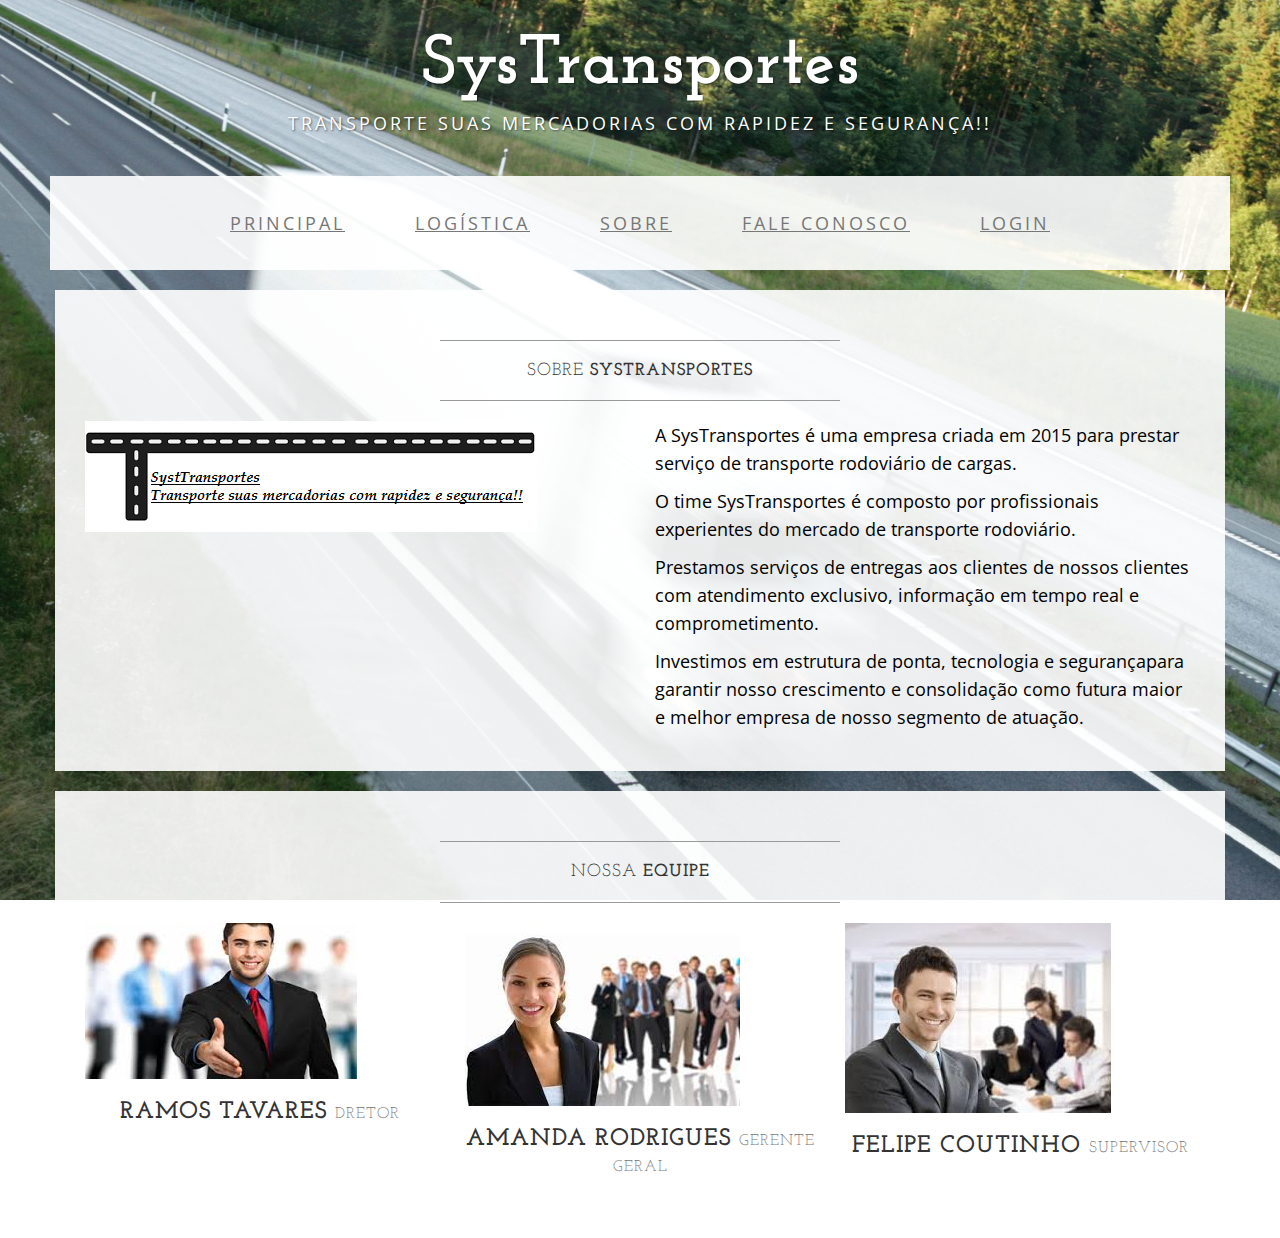
<file: about.html>
<!DOCTYPE html>
<html lang="en">

<head>

    <meta charset="utf-8">
    <meta http-equiv="X-UA-Compatible" content="IE=edge">
    <meta name="viewport" content="width=device-width, initial-scale=1">
    <meta name="description" content="">
    <meta name="author" content="">

    <title>SysTransportes</title>

    <!-- Bootstrap Core CSS -->
    <link href="css/bootstrap.min.css" rel="stylesheet">

    <!-- Custom CSS -->
    <link href="css/business-casual.css" rel="stylesheet">

    <!-- Fonts -->
    <link href="http://fonts.googleapis.com/css?family=Open+Sans:300italic,400italic,600italic,700italic,800italic,400,300,600,700,800" rel="stylesheet" type="text/css">
    <link href="http://fonts.googleapis.com/css?family=Josefin+Slab:100,300,400,600,700,100italic,300italic,400italic,600italic,700italic" rel="stylesheet" type="text/css">

    <!-- HTML5 Shim and Respond.js IE8 support of HTML5 elements and media queries -->
    <!-- WARNING: Respond.js doesn't work if you view the page via file:// -->
    <!--[if lt IE 9]>
        <script src="https://oss.maxcdn.com/libs/html5shiv/3.7.0/html5shiv.js"></script>
        <script src="https://oss.maxcdn.com/libs/respond.js/1.4.2/respond.min.js"></script>
    <![endif]-->

</head>

<body>

    <div class="brand">SysTransportes</div>
    <div class="address-bar">Transporte suas mercadorias com rapidez e segurança!!</div>

    <!-- Navigation -->
    <nav class="navbar navbar-default" role="navigation">
        <div class="container">
            <!-- Brand and toggle get grouped for better mobile display -->
            <div class="navbar-header">
                <button type="button" class="navbar-toggle" data-toggle="collapse" data-target="#bs-example-navbar-collapse-1">
                    <span class="sr-only">Toggle navigation</span>
                    <span class="icon-bar"></span>
                    <span class="icon-bar"></span>
                    <span class="icon-bar"></span>
                </button>
                <!-- navbar-brand is hidden on larger screens, but visible when the menu is collapsed -->
                <a class="navbar-brand" href="index.html">SysTransportes</a>
            </div>
            <!-- Collect the nav links, forms, and other content for toggling -->
            <div class="collapse navbar-collapse" id="bs-example-navbar-collapse-1">
                <ul class="nav navbar-nav">
                    <li>
                        <a href="index.html">Principal</a>
                    </li>
					<li>
                        <a href="frota.html">LOGÍSTICA</a>
                    </li>   
                    <li>
                        <a href="about.html">Sobre</a>
                    </li>               
                    <li>
                        <a href="contact.html">Fale Conosco</a>
                    </li>
					 <li>
                        <a href="login.html">Login</a><!--Ajeitar-->
                    </li>		
                </ul>
            </div>
            <!-- /.navbar-collapse -->
        </div>
        <!-- /.container -->
    </nav>

    <div class="container">

        <div class="row">
            <div class="box">
                <div class="col-lg-12">
                    <hr>
                    <h2 class="intro-text text-center">Sobre<strong> SysTransportes</strong>
                    </h2>
                    <hr>
                </div>
                <div class="col-md-6">
                    <img class="img-responsive img-border-left" src="img/LogoSysTrasnporte.jpg" alt="">
                </div>
                <div class="col-md-6">
                    <p>A SysTransportes é uma empresa criada em 2015 para prestar serviço de transporte rodoviário de cargas.</p>
					<p>O time SysTransportes é composto por profissionais experientes do mercado de transporte rodoviário.</p> 
					<p>Prestamos serviços de entregas aos clientes de nossos clientes com atendimento exclusivo, informação em tempo real e comprometimento.</p>
					<p>Investimos em estrutura de ponta, tecnologia e segurançapara garantir nosso crescimento e consolidação como futura maior e melhor empresa de nosso segmento de atuação.</p>
					
                </div>
                <div class="clearfix"></div>
            </div>
        </div>

        <div class="row">
            <div class="box">
                <div class="col-lg-12">
                    <hr>
                    <h2 class="intro-text text-center">Nossa<strong> Equipe</strong>
                    </h2>
                    <hr>
                </div>
                <div class="col-sm-4 text-center">
                    <img class="img-responsive" src="img/PessoaUm.jpg" alt="">
                    <h3>Ramos Tavares
                        <small>Dretor</small>
                    </h3>
                </div>
                <div class="col-sm-4 text-center">
                    <img class="img-responsive" src="img/PessoaDois.jpg" alt="">
                    <h3>Amanda Rodrigues
                        <small>Gerente Geral</small>
                    </h3>
                </div>
                <div class="col-sm-4 text-center">
                    <img class="img-responsive" src="img/PessoaTres.jpg" alt="">
                    <h3>Felipe Coutinho
                        <small>Supervisor</small>
                    </h3>
                </div>
                <div class="clearfix"></div>
            </div>
        </div>

    </div>
    <!-- /.container 

    <footer>
        <div class="container">
            <div class="row">
                <div class="col-lg-12 text-center">
                    <p>Copyright &copy; Your Website 2014</p>
                </div>
            </div>
        </div>
    </footer>
	-->
    <!-- jQuery -->
    <script src="js/jquery.js"></script>

    <!-- Bootstrap Core JavaScript -->
    <script src="js/bootstrap.min.js"></script>

</body>

</html>
</file>
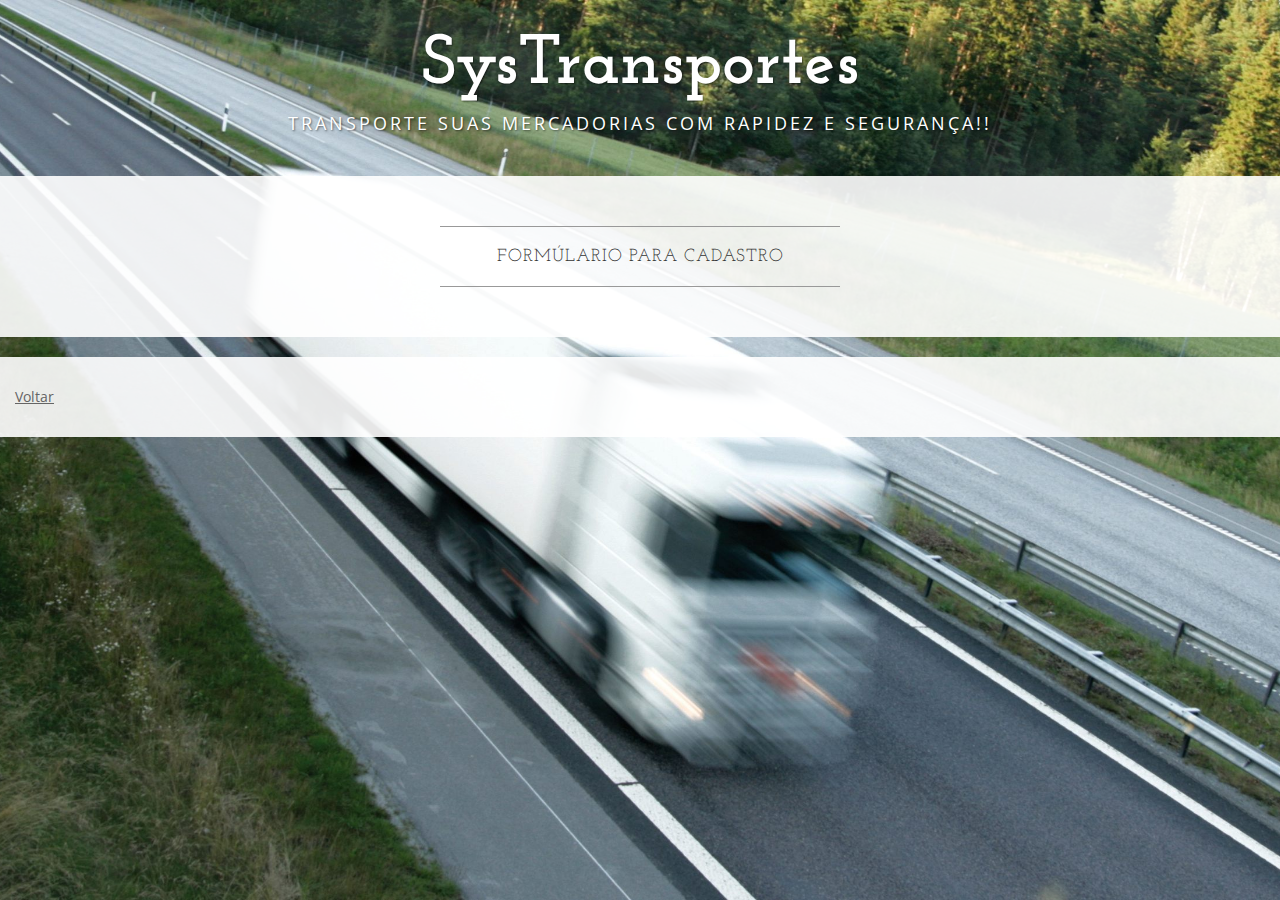
<file: cadastro.html>
<!DOCTYPE html>
<html lang="en">

<head>

  <meta charset="utf-8">
    <meta http-equiv="X-UA-Compatible" content="IE=edge">
    <meta name="viewport" content="width=device-width, initial-scale=1">
    <meta name="description" content="">
    <meta name="author" content="">

    <title>SysTransporte</title>

    <!-- Bootstrap Core CSS -->
    <link href="css/bootstrap.min.css" rel="stylesheet">

    <!-- Custom CSS -->
    <link href="css/business-casual.css" rel="stylesheet">

    <!-- Fonts -->
    <link href="http://fonts.googleapis.com/css?family=Open+Sans:300italic,400italic,600italic,700italic,800italic,400,300,600,700,800" rel="stylesheet" type="text/css">
    <link href="http://fonts.googleapis.com/css?family=Josefin+Slab:100,300,400,600,700,100italic,300italic,400italic,600italic,700italic" rel="stylesheet" type="text/css">

</head>

<body>

    <div class="brand">SysTransportes</div>
    <div class="address-bar">Transporte suas mercadorias com rapidez e segurança!!</div>
    
    <div class="box">
        <div class="col-lg-12">
            <hr>
                <h2 class="intro-text text-center">Formúlario para Cadastro</h2>
            <hr>
        </div>  
    </div>
    
    <div class="box">
        <a href="login.html">Voltar</a>
    </div>
    
    
    
    
</body>

</html>
</file>
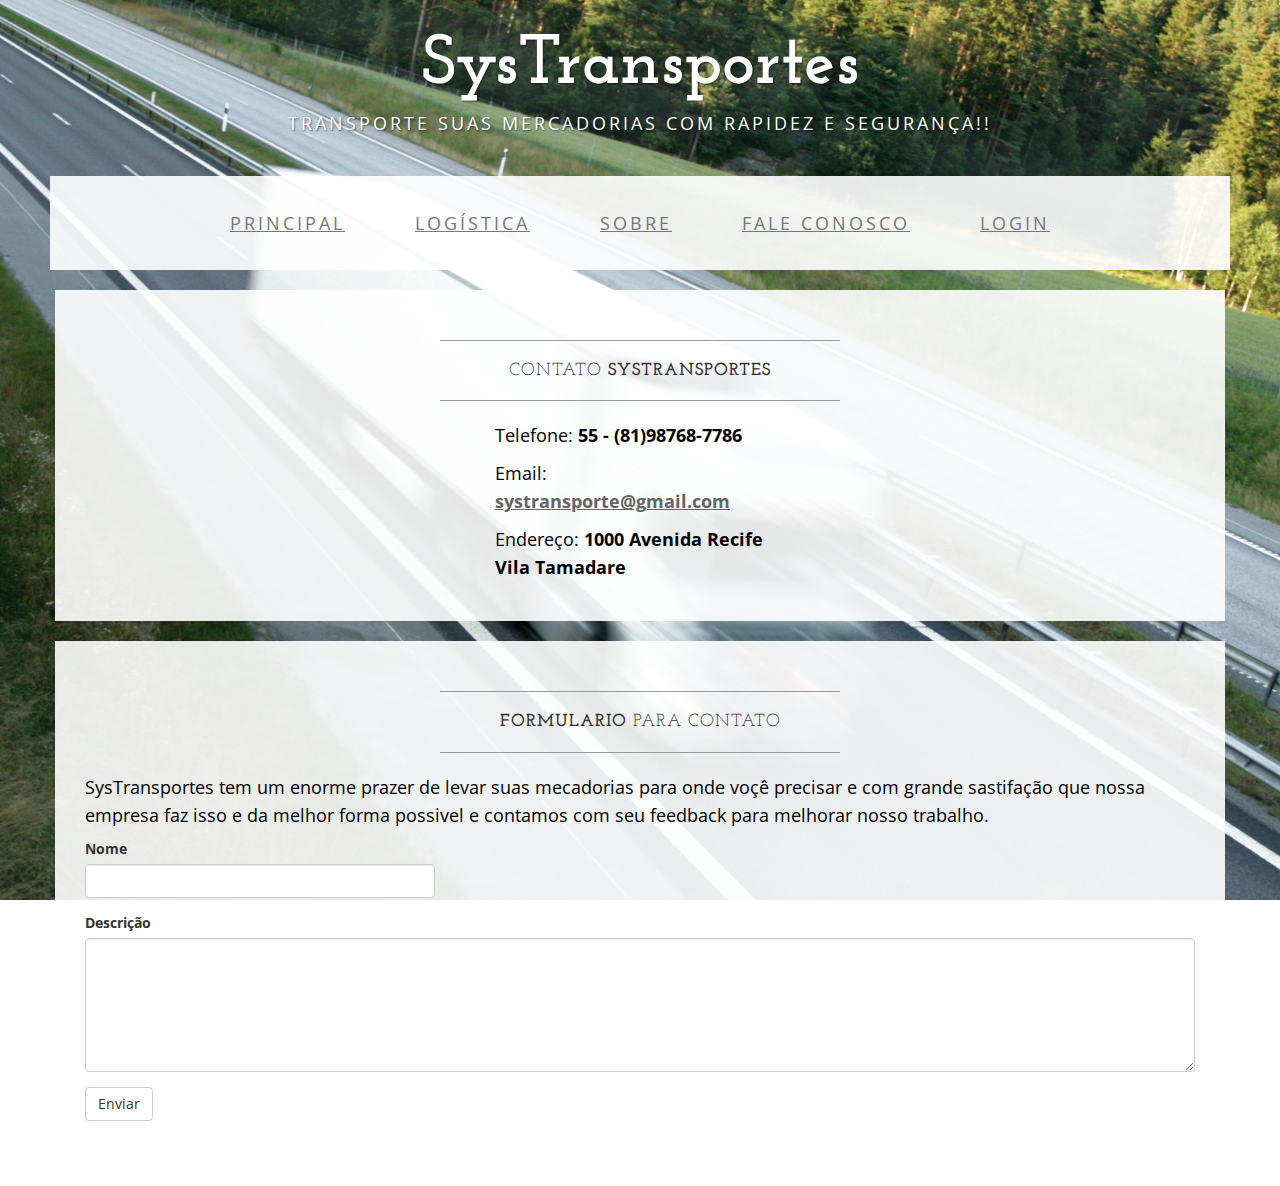
<file: contact.html>
<!DOCTYPE html>
<html lang="en">

<head>

    <meta charset="utf-8">
    <meta http-equiv="X-UA-Compatible" content="IE=edge">
    <meta name="viewport" content="width=device-width, initial-scale=1">
    <meta name="description" content="">
    <meta name="author" content="">

    <title>SysTransporte</title>

    <!-- Bootstrap Core CSS -->
    <link href="css/bootstrap.min.css" rel="stylesheet">

    <!-- Custom CSS -->
    <link href="css/business-casual.css" rel="stylesheet">

    <!-- Fonts -->
    <link href="http://fonts.googleapis.com/css?family=Open+Sans:300italic,400italic,600italic,700italic,800italic,400,300,600,700,800" rel="stylesheet" type="text/css">
    <link href="http://fonts.googleapis.com/css?family=Josefin+Slab:100,300,400,600,700,100italic,300italic,400italic,600italic,700italic" rel="stylesheet" type="text/css">

    <!-- HTML5 Shim and Respond.js IE8 support of HTML5 elements and media queries -->
    <!-- WARNING: Respond.js doesn't work if you view the page via file:// -->
    <!--[if lt IE 9]>
        <script src="https://oss.maxcdn.com/libs/html5shiv/3.7.0/html5shiv.js"></script>
        <script src="https://oss.maxcdn.com/libs/respond.js/1.4.2/respond.min.js"></script>
    <![endif]-->

</head>

<body>

    <div class="brand">SysTransportes</div>
    <div class="address-bar">Transporte suas mercadorias com rapidez e segurança!!</div>

    <!-- Navigation -->
    <nav class="navbar navbar-default" role="navigation">
        <div class="container">
            <!-- Brand and toggle get grouped for better mobile display -->
            <div class="navbar-header">
                <button type="button" class="navbar-toggle" data-toggle="collapse" data-target="#bs-example-navbar-collapse-1">
                    <span class="sr-only">Toggle navigation</span>
                    <span class="icon-bar"></span>
                    <span class="icon-bar"></span>
                    <span class="icon-bar"></span>
                </button>
                <!-- navbar-brand is hidden on larger screens, but visible when the menu is collapsed -->
                 <a class="navbar-brand" href="index.html">SysTransportes</a>
            </div>
            <!-- Collect the nav links, forms, and other content for toggling -->
            <div class="collapse navbar-collapse" id="bs-example-navbar-collapse-1">
                <ul class="nav navbar-nav">
                  <li>
                        <a href="index.html">Principal</a>
					</li>
				  <li>
                        <a href="frota.html">LOGÍSTICA</a>
                    </li>   
                    <li>
                        <a href="about.html">Sobre</a>
                    </li>               
                    <li>
                        <a href="contact.html">Fale Conosco</a>
                    </li>
					 <li>
                        <a href="login.html">Login</a><!--Ajeitar-->
                    </li>
                </ul>
            </div>
            <!-- /.navbar-collapse -->
        </div>
        <!-- /.container -->
    </nav>

    <div class="container">

        <div class="row">
            <div class="box">
                <div class="col-lg-12">
                    <hr>
                    <h2 class="intro-text text-center">Contato <strong>SysTransportes</strong></h2>
                    <hr>
                </div>
				<!--
                <div class="col-md-8">
                    Embedded Google Map using an iframe - to select your location find it on Google maps and paste the link as the iframe src. If you want to use the Google Maps API instead then have at it!
                    <iframe width="100%" height="400" frameborder="0" scrolling="no" marginheight="0" marginwidth="0" src="http://maps.google.com/maps?hl=en&amp;ie=UTF8&amp;ll=37.0625,-95.677068&amp;spn=56.506174,79.013672&amp;t=m&amp;z=4&amp;output=embed"></iframe>
				</div>
				-->
                <div id="contato_centro" >
                    <p>Telefone: <strong>55 - (81)98768-7786</strong>
                    </p>
                    <p>Email:
                        <strong><a href="mailto:name@example.com">systransporte@gmail.com</a></strong>
                    </p>
                    <p>Endereço: <strong>1000 Avenida Recife <br>Vila Tamadare</strong>
                    </p>
                </div>
                <div class="clearfix"></div>
            </div>
        </div>

        <div class="row">
            <div class="box">
                <div class="col-lg-12">
                    <hr>
                    <h2 class="intro-text text-center"><strong>Formulario</strong> para contato
                    </h2>
                    <hr>
                    <p>SysTransportes tem um enorme prazer de levar suas mecadorias para onde voçê precisar e com grande sastifação que nossa empresa faz isso e da melhor forma possivel e contamos com seu feedback para melhorar nosso trabalho.</p>
                    <form role="form">
                        <div class="row">
                            <div class="form-group col-lg-4">
                                <label>Nome</label>
                                <input type="text" class="form-control">
                            </div>
                            <!--							<div class="form-group col-lg-4">
                                <label>Endereço E-mail</label>
                                <input type="email" class="form-control">
                            </div>
                            <div class="form-group col-lg-4">
                                <label>Numero Telefone</label>
                                <input type="tel" class="form-control">
                            </div>
                            <div class="clearfix"></div>
							-->

                            <div class="form-group col-lg-12">
                                <label>Descrição</label>
                                <textarea class="form-control" rows="6"></textarea>
                            </div>
                            <div class="form-group col-lg-12">
                                <input type="hidden" name="save" value="contact">
                                <button type="submit" class="btn btn-default">Enviar</button>
                            </div>
                        </div>
                    </form>
                </div>
            </div>
        </div>

    </div>
    <!-- /.container 

    <footer>
        <div class="container">
            <div class="row">
                <div class="col-lg-12 text-center">
                    <p>Copyright &copy; Your Website 2014</p>
                </div>
            </div>
        </div>
    </footer>
-->
    <!-- jQuery -->
    <script src="js/jquery.js"></script>

    <!-- Bootstrap Core JavaScript -->
    <script src="js/bootstrap.min.js"></script>

</body>

</html>
</file>
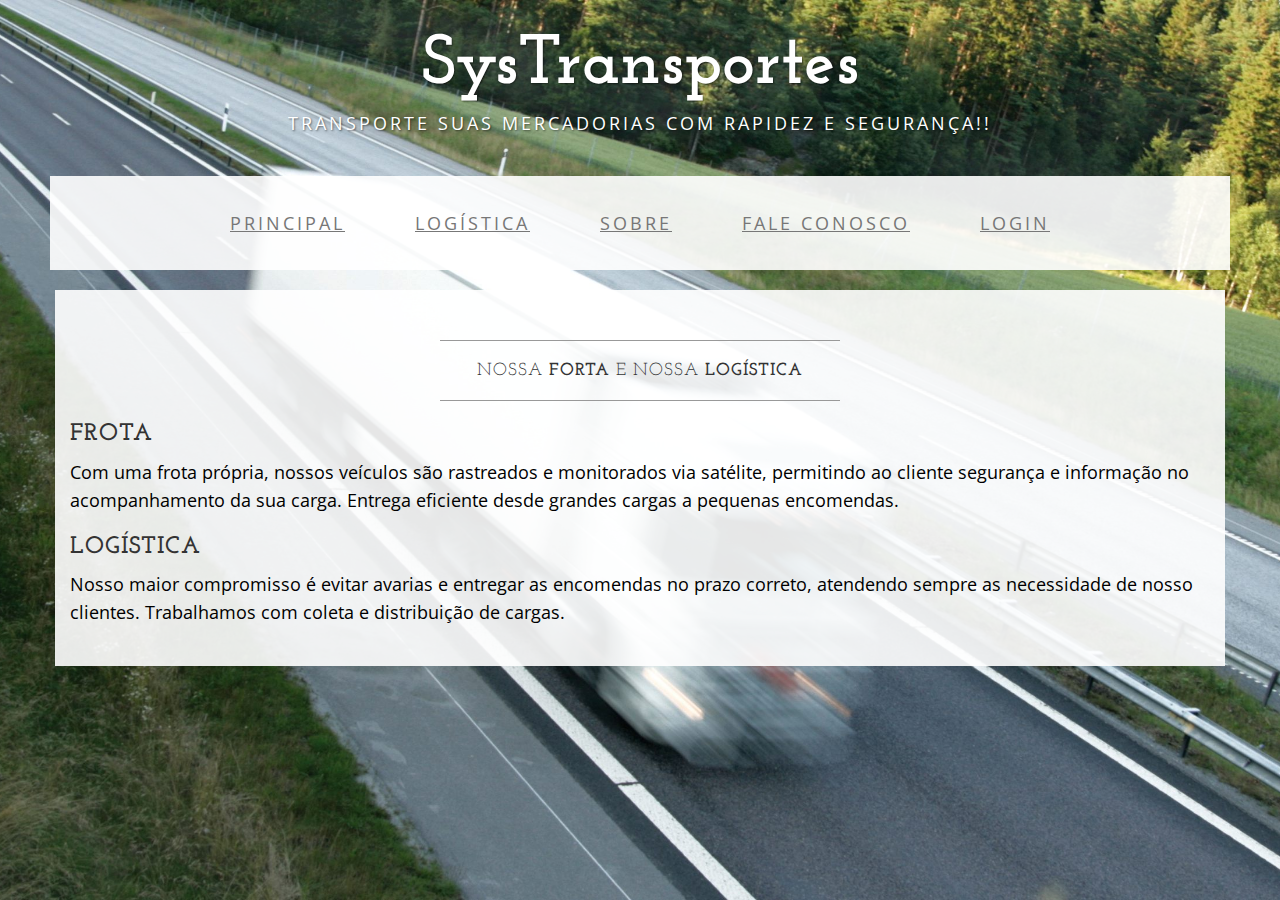
<file: frota.html>
<!DOCTYPE html>
<html lang="en">

<head>

    <meta charset="utf-8">
    <meta http-equiv="X-UA-Compatible" content="IE=edge">
    <meta name="viewport" content="width=device-width, initial-scale=1">
    <meta name="description" content="">
    <meta name="author" content="">

    <title>SysTransporte</title>

    <!-- Bootstrap Core CSS -->
    <link href="css/bootstrap.min.css" rel="stylesheet">

    <!-- Custom CSS -->
    <link href="css/business-casual.css" rel="stylesheet">

    <!-- Fonts -->
    <link href="http://fonts.googleapis.com/css?family=Open+Sans:300italic,400italic,600italic,700italic,800italic,400,300,600,700,800" rel="stylesheet" type="text/css">
    <link href="http://fonts.googleapis.com/css?family=Josefin+Slab:100,300,400,600,700,100italic,300italic,400italic,600italic,700italic" rel="stylesheet" type="text/css">

    <!-- HTML5 Shim and Respond.js IE8 support of HTML5 elements and media queries -->
    <!-- WARNING: Respond.js doesn't work if you view the page via file:// -->
    <!--[if lt IE 9]>
        <script src="https://oss.maxcdn.com/libs/html5shiv/3.7.0/html5shiv.js"></script>
        <script src="https://oss.maxcdn.com/libs/respond.js/1.4.2/respond.min.js"></script>
    <![endif]-->

</head>

<body>

    <div class="brand">SysTransportes</div>
    <div class="address-bar">Transporte suas mercadorias com rapidez e segurança!!</div>

    <!-- Navigation -->
    <nav class="navbar navbar-default" role="navigation">
        <div class="container">
            <!-- Brand and toggle get grouped for better mobile display -->
            <div class="navbar-header">
                <button type="button" class="navbar-toggle" data-toggle="collapse" data-target="#bs-example-navbar-collapse-1">
                    <span class="sr-only">Toggle navigation</span>
                    <span class="icon-bar"></span>
                    <span class="icon-bar"></span>
                    <span class="icon-bar"></span>
                </button>
                <!-- navbar-brand is hidden on larger screens, but visible when the menu is collapsed -->
                 <a class="navbar-brand" href="index.html">SysTransportes</a>
            </div>
            <!-- Collect the nav links, forms, and other content for toggling -->
            <div class="collapse navbar-collapse" id="bs-example-navbar-collapse-1">
                <ul class="nav navbar-nav">
                  <li>
                        <a href="index.html">Principal</a>
					</li>
				  <li>
                        <a href="frota.html">LOGÍSTICA</a>
                    </li>   
                    <li>
                        <a href="about.html">Sobre</a>
                    </li>               
                    <li>
                        <a href="contact.html">Fale Conosco</a>
                    </li>
					 <li>
                        <a href="login.html">Login</a><!--Ajeitar-->
                    </li>
                </ul>
            </div>
            <!-- /.navbar-collapse -->
        </div>
        <!-- /.container -->
    </nav>

    <div class="container">

        <div class="row">
            <div class="box">
                
                <div class="col-lg-12">
                    <hr>
                    <h2 class="intro-text text-center">Nossa <strong> forta</strong> e nossa <strong>logística</strong></h2>
                    <hr>
                </div>
				
                <h3>Frota</h3>
                <p>Com uma frota própria, nossos veículos são rastreados e monitorados via satélite, permitindo ao cliente
                segurança e informação no acompanhamento da sua carga. Entrega eficiente desde grandes cargas a pequenas encomendas.</p>
                
                <h3>Logística</h3>
                <p>Nosso maior compromisso é evitar avarias e entregar as encomendas no prazo correto, atendendo sempre as necessidade de
                nosso clientes. Trabalhamos com coleta e distribuição de cargas.</p>
                
                
                
             
                <div class="clearfix"></div>
            </div>
        </div>


    <script src="js/jquery.js"></script>

    <!-- Bootstrap Core JavaScript -->
    <script src="js/bootstrap.min.js"></script>

</body>

</html>
</file>
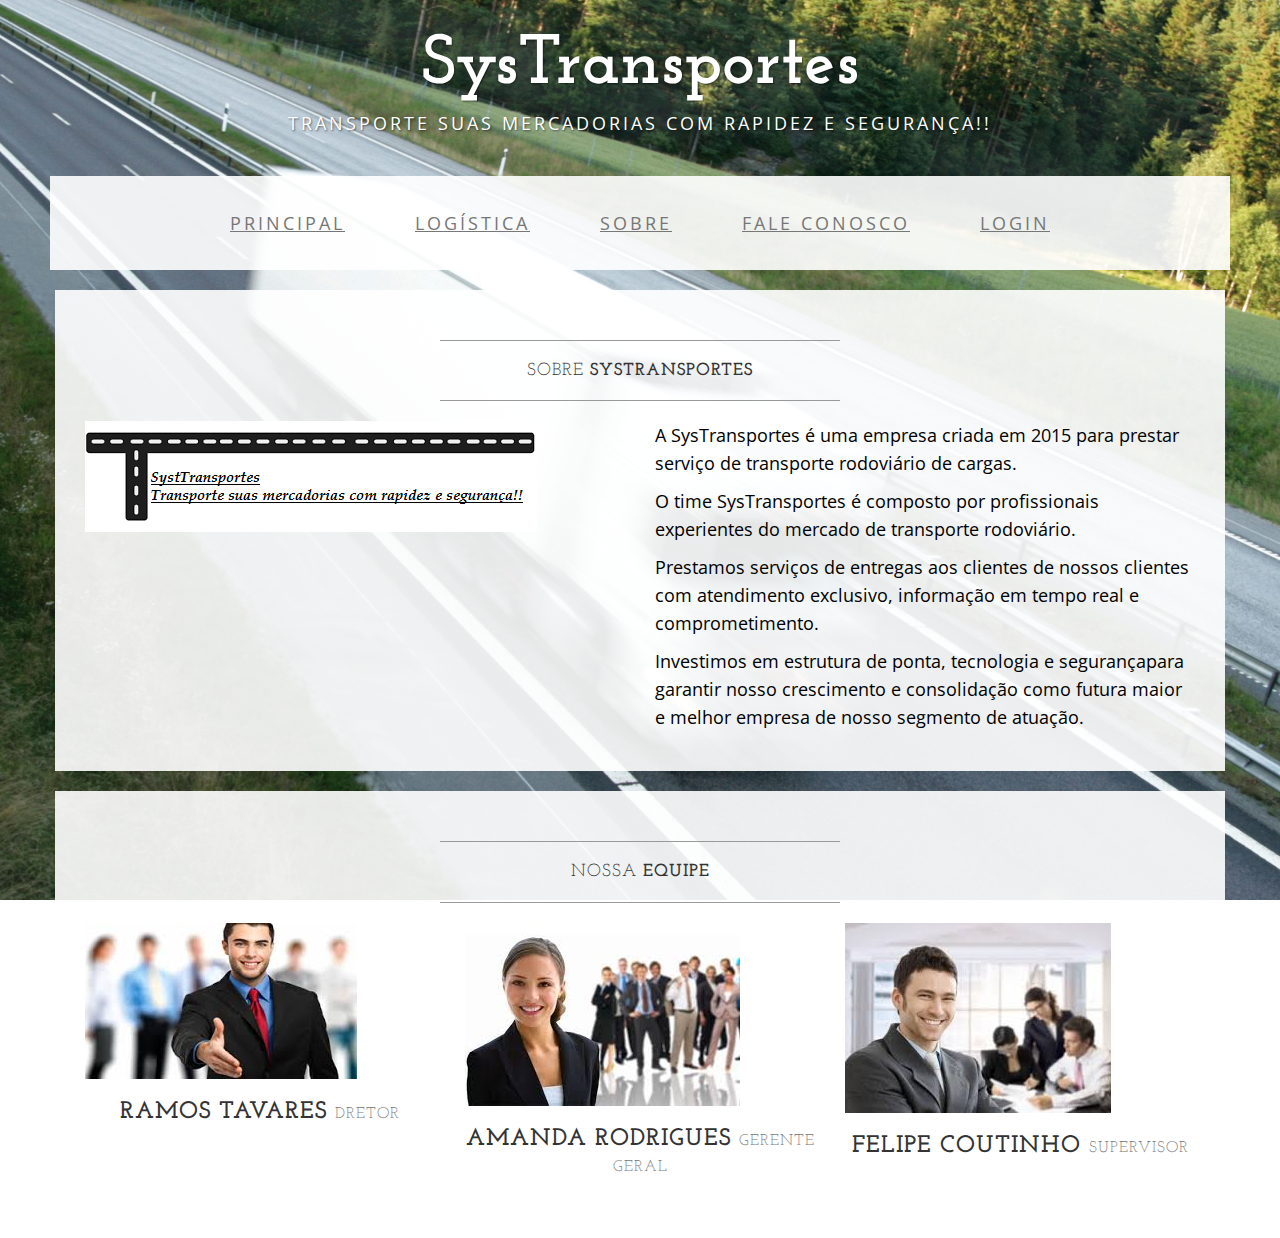
<file: view/about.html>
<!DOCTYPE html>
<html lang="en">

<head>

    <meta charset="utf-8">
    <meta http-equiv="X-UA-Compatible" content="IE=edge">
    <meta name="viewport" content="width=device-width, initial-scale=1">
    <meta name="description" content="">
    <meta name="author" content="">

    <title>SysTransportes</title>

    <!-- Bootstrap Core CSS -->
    <link href="../css/bootstrap.min.css" rel="stylesheet">

    <!-- Custom CSS -->
    <link href="../css/business-casual.css" rel="stylesheet">

    <!-- Fonts -->
    <link href="http://fonts.googleapis.com/css?family=Open+Sans:300italic,400italic,600italic,700italic,800italic,400,300,600,700,800" rel="stylesheet" type="text/css">
    <link href="http://fonts.googleapis.com/css?family=Josefin+Slab:100,300,400,600,700,100italic,300italic,400italic,600italic,700italic" rel="stylesheet" type="text/css">

    <!-- HTML5 Shim and Respond.js IE8 support of HTML5 elements and media queries -->
    <!-- WARNING: Respond.js doesn't work if you view the page via file:// -->
    <!--[if lt IE 9]>
        <script src="https://oss.maxcdn.com/libs/html5shiv/3.7.0/html5shiv.js"></script>
        <script src="https://oss.maxcdn.com/libs/respond.js/1.4.2/respond.min.js"></script>
    <![endif]-->

</head>

<body>

    <div class="brand">SysTransportes</div>
    <div class="address-bar">Transporte suas mercadorias com rapidez e segurança!!</div>

    <!-- Navigation -->
    <nav class="navbar navbar-default" role="navigation">
        <div class="container">
            <!-- Brand and toggle get grouped for better mobile display -->
            <div class="navbar-header">
                <button type="button" class="navbar-toggle" data-toggle="collapse" data-target="#bs-example-navbar-collapse-1">
                    <span class="sr-only">Toggle navigation</span>
                    <span class="icon-bar"></span>
                    <span class="icon-bar"></span>
                    <span class="icon-bar"></span>
                </button>
                <!-- navbar-brand is hidden on larger screens, but visible when the menu is collapsed -->
                <a class="navbar-brand" href="index.html">SysTransportes</a>
            </div>
            <!-- Collect the nav links, forms, and other content for toggling -->
            <div class="collapse navbar-collapse" id="bs-example-navbar-collapse-1">
                <ul class="nav navbar-nav">
                    <li>
                        <a href="../index.html">Principal</a>
                    </li>
					<li>
                        <a href="frota.html">LOGÍSTICA</a>
                    </li>   
                    <li>
                        <a href="about.html">Sobre</a>
                    </li>               
                    <li>
                        <a href="contact.html">Fale Conosco</a>
                    </li>
					 <li>
                        <a href="login.html">Login</a><!--Ajeitar-->
                    </li>		
                </ul>
            </div>
            <!-- /.navbar-collapse -->
        </div>
        <!-- /.container -->
    </nav>

    <div class="container">

        <div class="row">
            <div class="box">
                <div class="col-lg-12">
                    <hr>
                    <h2 class="intro-text text-center">Sobre<strong> SysTransportes</strong>
                    </h2>
                    <hr>
                </div>
                <div class="col-md-6">
                    <img class="img-responsive img-border-left" src="../img/LogoSysTrasnporte.jpg" alt="">
                </div>
                <div class="col-md-6">
                    <p>A SysTransportes é uma empresa criada em 2015 para prestar serviço de transporte rodoviário de cargas.</p>
					<p>O time SysTransportes é composto por profissionais experientes do mercado de transporte rodoviário.</p> 
					<p>Prestamos serviços de entregas aos clientes de nossos clientes com atendimento exclusivo, informação em tempo real e comprometimento.</p>
					<p>Investimos em estrutura de ponta, tecnologia e segurançapara garantir nosso crescimento e consolidação como futura maior e melhor empresa de nosso segmento de atuação.</p>
					
                </div>
                <div class="clearfix"></div>
            </div>
        </div>

        <div class="row">
            <div class="box">
                <div class="col-lg-12">
                    <hr>
                    <h2 class="intro-text text-center">Nossa<strong> Equipe</strong>
                    </h2>
                    <hr>
                </div>
                <div class="col-sm-4 text-center">
                    <img class="img-responsive" src="../img/PessoaUm.jpg" alt="">
                    <h3>Ramos Tavares
                        <small>Dretor</small>
                    </h3>
                </div>
                <div class="col-sm-4 text-center">
                    <img class="img-responsive" src="../img/PessoaDois.jpg" alt="">
                    <h3>Amanda Rodrigues
                        <small>Gerente Geral</small>
                    </h3>
                </div>
                <div class="col-sm-4 text-center">
                    <img class="img-responsive" src="../img/PessoaTres.jpg" alt="">
                    <h3>Felipe Coutinho
                        <small>Supervisor</small>
                    </h3>
                </div>
                <div class="clearfix"></div>
            </div>
        </div>

    </div>
    <!-- /.container 

    <footer>
        <div class="container">
            <div class="row">
                <div class="col-lg-12 text-center">
                    <p>Copyright &copy; Your Website 2014</p>
                </div>
            </div>
        </div>
    </footer>
	-->
    <!-- jQuery -->
    <script src="../js/jquery.js"></script>

    <!-- Bootstrap Core JavaScript -->
    <script src="../js/bootstrap.min.js"></script>

</body>

</html>
</file>
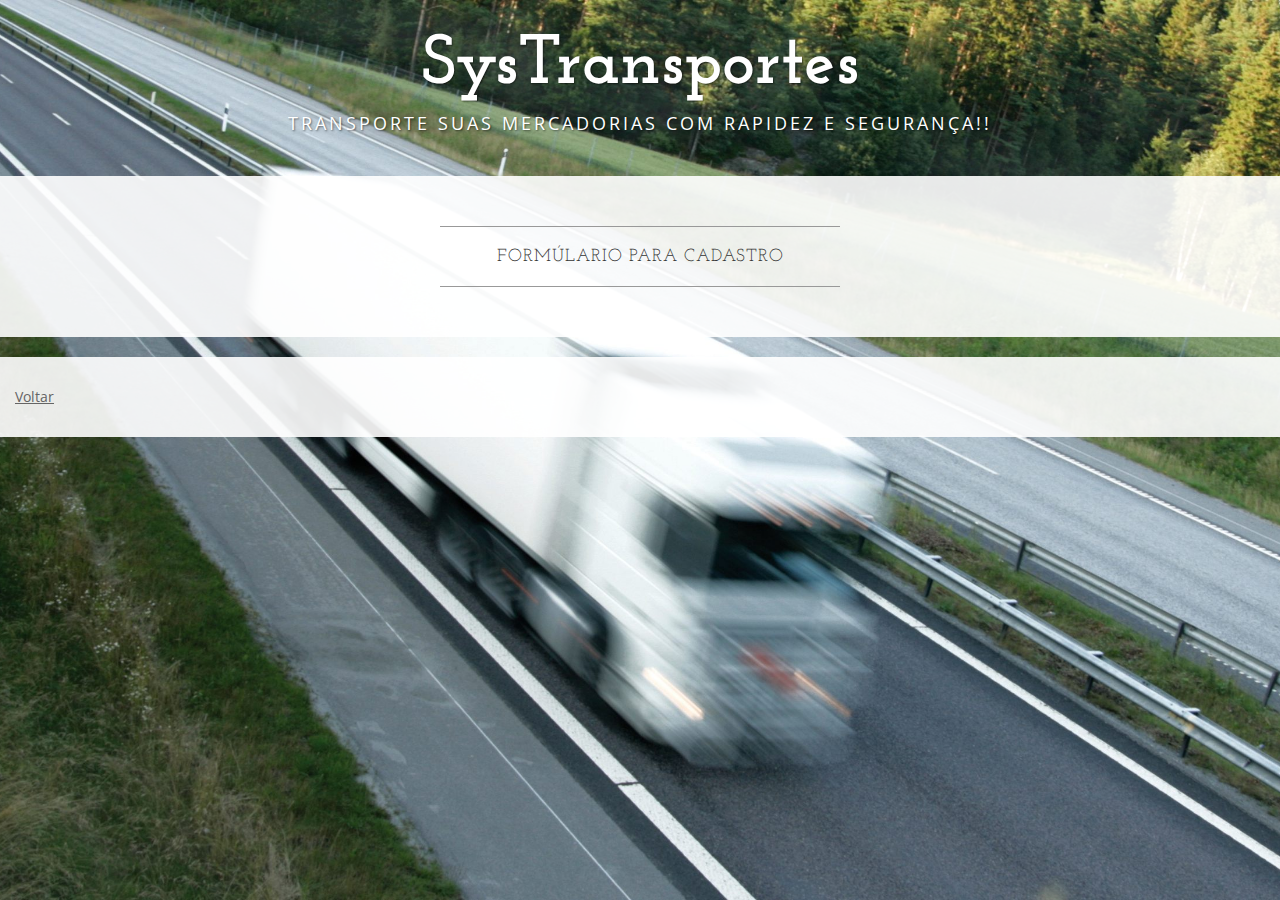
<file: view/cadastro.html>
<!DOCTYPE html>
<html lang="en">

<head>

  <meta charset="utf-8">
    <meta http-equiv="X-UA-Compatible" content="IE=edge">
    <meta name="viewport" content="width=device-width, initial-scale=1">
    <meta name="description" content="">
    <meta name="author" content="">

    <title>SysTransporte</title>

    <!-- Bootstrap Core CSS -->
    <link href="../css/bootstrap.min.css" rel="stylesheet">

    <!-- Custom CSS -->
    <link href="../css/business-casual.css" rel="stylesheet">

    <!-- Fonts -->
    <link href="http://fonts.googleapis.com/css?family=Open+Sans:300italic,400italic,600italic,700italic,800italic,400,300,600,700,800" rel="stylesheet" type="text/css">
    <link href="http://fonts.googleapis.com/css?family=Josefin+Slab:100,300,400,600,700,100italic,300italic,400italic,600italic,700italic" rel="stylesheet" type="text/css">

</head>

<body>

    <div class="brand">SysTransportes</div>
    <div class="address-bar">Transporte suas mercadorias com rapidez e segurança!!</div>
    
    <div class="box">
        <div class="col-lg-12">
            <hr>
                <h2 class="intro-text text-center">Formúlario para Cadastro</h2>
            <hr>
        </div>  
    </div>
    
    <div class="box">
        <a href="login.html">Voltar</a>
    </div>
    
    
    
    
</body>

</html>
</file>
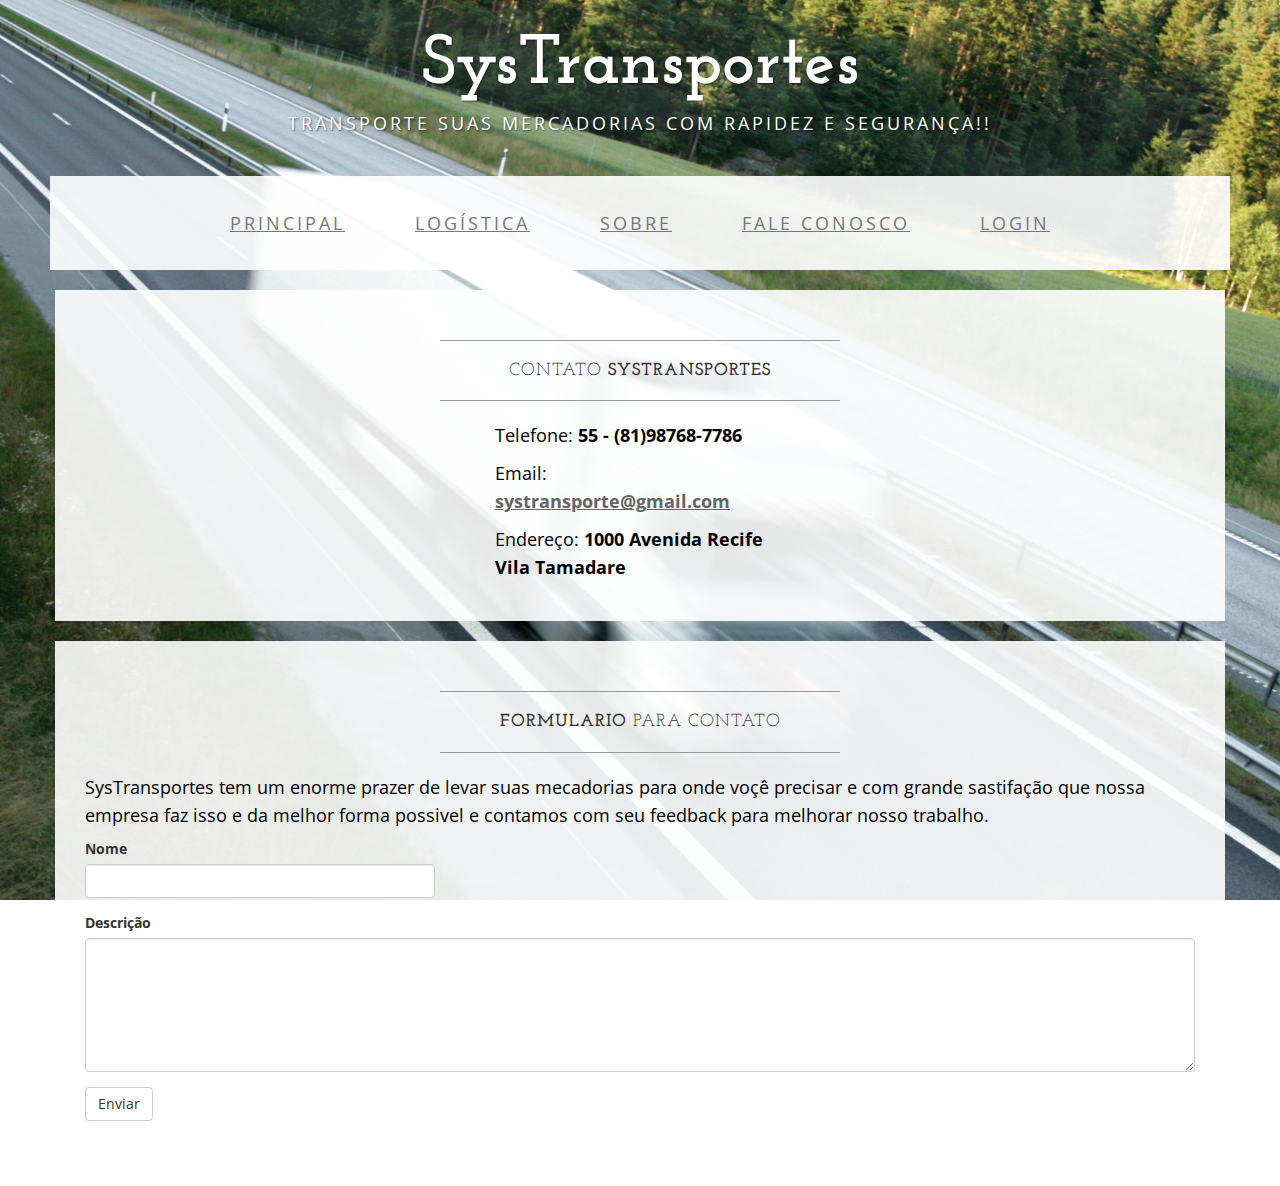
<file: view/contact.html>
<!DOCTYPE html>
<html lang="en">

<head>

    <meta charset="utf-8">
    <meta http-equiv="X-UA-Compatible" content="IE=edge">
    <meta name="viewport" content="width=device-width, initial-scale=1">
    <meta name="description" content="">
    <meta name="author" content="">

    <title>SysTransporte</title>

    <!-- Bootstrap Core CSS -->
    <link href="../css/bootstrap.min.css" rel="stylesheet">

    <!-- Custom CSS -->
    <link href="../css/business-casual.css" rel="stylesheet">

    <!-- Fonts -->
    <link href="http://fonts.googleapis.com/css?family=Open+Sans:300italic,400italic,600italic,700italic,800italic,400,300,600,700,800" rel="stylesheet" type="text/css">
    <link href="http://fonts.googleapis.com/css?family=Josefin+Slab:100,300,400,600,700,100italic,300italic,400italic,600italic,700italic" rel="stylesheet" type="text/css">

    <!-- HTML5 Shim and Respond.js IE8 support of HTML5 elements and media queries -->
    <!-- WARNING: Respond.js doesn't work if you view the page via file:// -->
    <!--[if lt IE 9]>
        <script src="https://oss.maxcdn.com/libs/html5shiv/3.7.0/html5shiv.js"></script>
        <script src="https://oss.maxcdn.com/libs/respond.js/1.4.2/respond.min.js"></script>
    <![endif]-->

</head>

<body>

    <div class="brand">SysTransportes</div>
    <div class="address-bar">Transporte suas mercadorias com rapidez e segurança!!</div>

    <!-- Navigation -->
    <nav class="navbar navbar-default" role="navigation">
        <div class="container">
            <!-- Brand and toggle get grouped for better mobile display -->
            <div class="navbar-header">
                <button type="button" class="navbar-toggle" data-toggle="collapse" data-target="#bs-example-navbar-collapse-1">
                    <span class="sr-only">Toggle navigation</span>
                    <span class="icon-bar"></span>
                    <span class="icon-bar"></span>
                    <span class="icon-bar"></span>
                </button>
                <!-- navbar-brand is hidden on larger screens, but visible when the menu is collapsed -->
                 <a class="navbar-brand" href="index.html">SysTransportes</a>
            </div>
            <!-- Collect the nav links, forms, and other content for toggling -->
            <div class="collapse navbar-collapse" id="bs-example-navbar-collapse-1">
                <ul class="nav navbar-nav">
                  <li>
                        <a href="../index.html">Principal</a>
					</li>
				  <li>
                        <a href="frota.html">LOGÍSTICA</a>
                    </li>   
                    <li>
                        <a href="about.html">Sobre</a>
                    </li>               
                    <li>
                        <a href="contact.html">Fale Conosco</a>
                    </li>
					 <li>
                        <a href="login.html">Login</a><!--Ajeitar-->
                    </li>
                </ul>
            </div>
            <!-- /.navbar-collapse -->
        </div>
        <!-- /.container -->
    </nav>

    <div class="container">

        <div class="row">
            <div class="box">
                <div class="col-lg-12">
                    <hr>
                    <h2 class="intro-text text-center">Contato <strong>SysTransportes</strong></h2>
                    <hr>
                </div>
				<!--
                <div class="col-md-8">
                    Embedded Google Map using an iframe - to select your location find it on Google maps and paste the link as the iframe src. If you want to use the Google Maps API instead then have at it!
                    <iframe width="100%" height="400" frameborder="0" scrolling="no" marginheight="0" marginwidth="0" src="http://maps.google.com/maps?hl=en&amp;ie=UTF8&amp;ll=37.0625,-95.677068&amp;spn=56.506174,79.013672&amp;t=m&amp;z=4&amp;output=embed"></iframe>
				</div>
				-->
                <div id="contato_centro" >
                    <p>Telefone: <strong>55 - (81)98768-7786</strong>
                    </p>
                    <p>Email:
                        <strong><a href="mailto:name@example.com">systransporte@gmail.com</a></strong>
                    </p>
                    <p>Endereço: <strong>1000 Avenida Recife <br>Vila Tamadare</strong>
                    </p>
                </div>
                <div class="clearfix"></div>
            </div>
        </div>

        <div class="row">
            <div class="box">
                <div class="col-lg-12">
                    <hr>
                    <h2 class="intro-text text-center"><strong>Formulario</strong> para contato
                    </h2>
                    <hr>
                    <p>SysTransportes tem um enorme prazer de levar suas mecadorias para onde voçê precisar e com grande sastifação que nossa empresa faz isso e da melhor forma possivel e contamos com seu feedback para melhorar nosso trabalho.</p>
                    <form role="form">
                        <div class="row">
                            <div class="form-group col-lg-4">
                                <label>Nome</label>
                                <input type="text" class="form-control">
                            </div>
                            <!--							<div class="form-group col-lg-4">
                                <label>Endereço E-mail</label>
                                <input type="email" class="form-control">
                            </div>
                            <div class="form-group col-lg-4">
                                <label>Numero Telefone</label>
                                <input type="tel" class="form-control">
                            </div>
                            <div class="clearfix"></div>
							-->

                            <div class="form-group col-lg-12">
                                <label>Descrição</label>
                                <textarea class="form-control" rows="6"></textarea>
                            </div>
                            <div class="form-group col-lg-12">
                                <input type="hidden" name="save" value="contact">
                                <button type="submit" class="btn btn-default">Enviar</button>
                            </div>
                        </div>
                    </form>
                </div>
            </div>
        </div>

    </div>
    <!-- /.container 

    <footer>
        <div class="container">
            <div class="row">
                <div class="col-lg-12 text-center">
                    <p>Copyright &copy; Your Website 2014</p>
                </div>
            </div>
        </div>
    </footer>
-->
    <!-- jQuery -->
    <script src="../js/jquery.js"></script>

    <!-- Bootstrap Core JavaScript -->
    <script src="../js/bootstrap.min.js"></script>

</body>

</html>
</file>
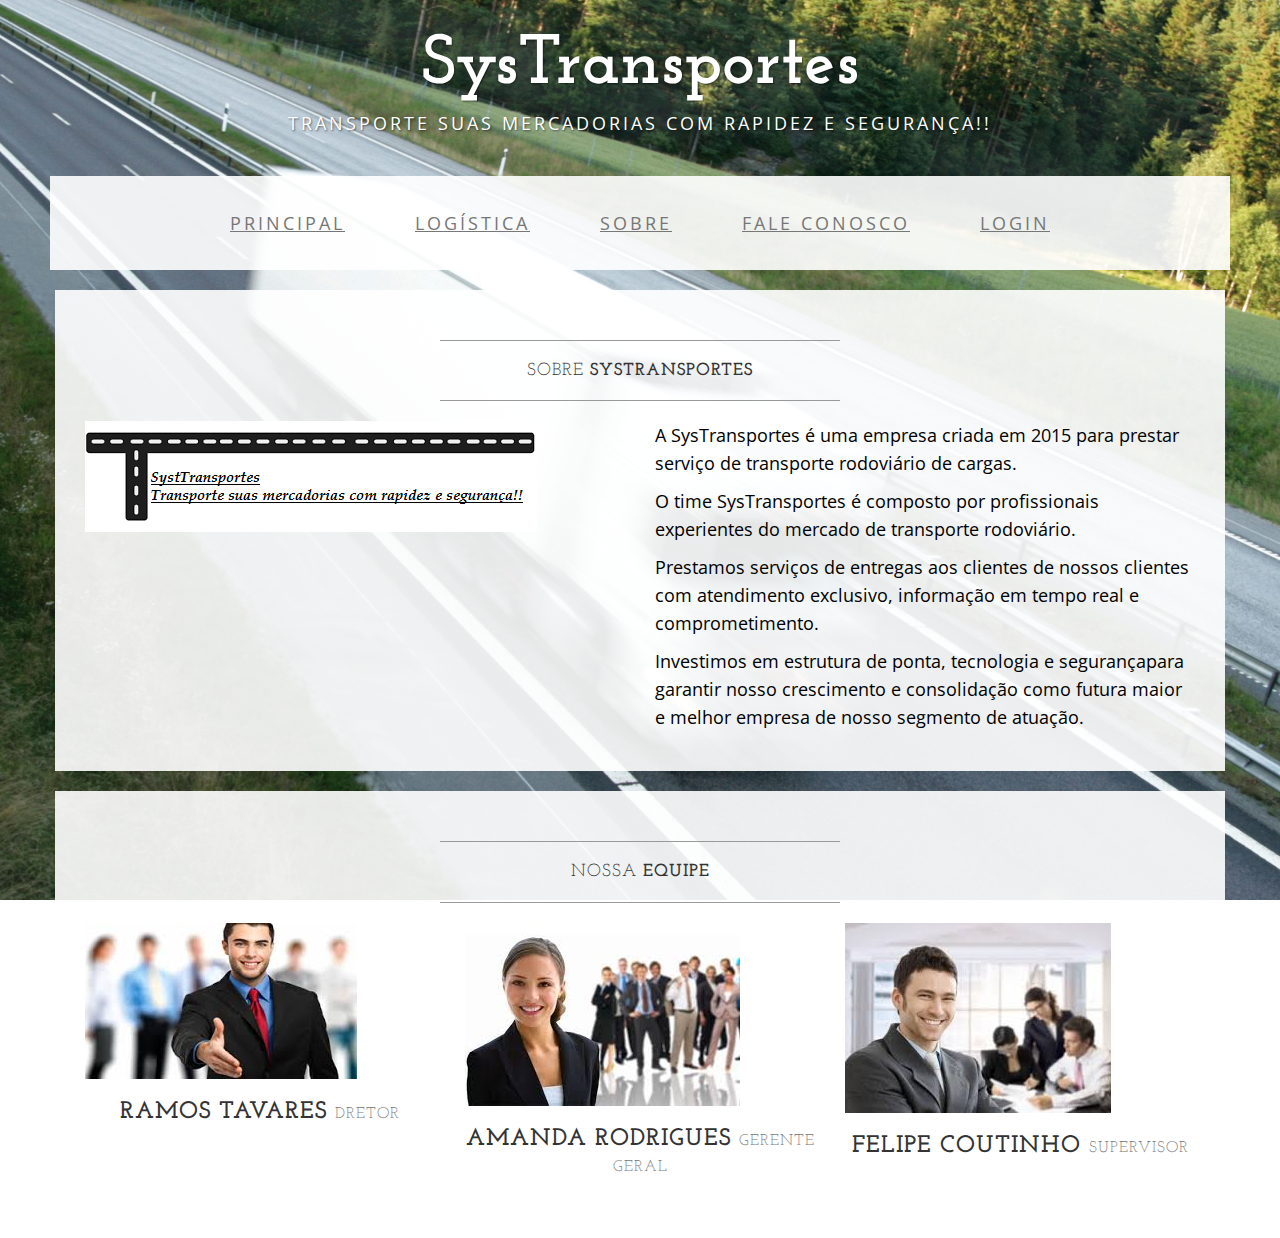
<file: view/Home/about.html>
<!DOCTYPE html>
<html lang="en">

<head>

    <meta charset="utf-8">
    <meta http-equiv="X-UA-Compatible" content="IE=edge">
    <meta name="viewport" content="width=device-width, initial-scale=1">
    <meta name="description" content="">
    <meta name="author" content="">

    <title>SysTransportes</title>

    <!-- Bootstrap Core CSS -->
    <link href="../../css/bootstrap.min.css" rel="stylesheet">

    <!-- Custom CSS -->
    <link href="../../css/business-casual.css" rel="stylesheet">

    <!-- Fonts -->
    <link href="http://fonts.googleapis.com/css?family=Open+Sans:300italic,400italic,600italic,700italic,800italic,400,300,600,700,800" rel="stylesheet" type="text/css">
    <link href="http://fonts.googleapis.com/css?family=Josefin+Slab:100,300,400,600,700,100italic,300italic,400italic,600italic,700italic" rel="stylesheet" type="text/css">

    <!-- HTML5 Shim and Respond.js IE8 support of HTML5 elements and media queries -->
    <!-- WARNING: Respond.js doesn't work if you view the page via file:// -->
    <!--[if lt IE 9]>
        <script src="https://oss.maxcdn.com/libs/html5shiv/3.7.0/html5shiv.js"></script>
        <script src="https://oss.maxcdn.com/libs/respond.js/1.4.2/respond.min.js"></script>
    <![endif]-->

</head>

<body>

    <div class="brand">SysTransportes</div>
    <div class="address-bar">Transporte suas mercadorias com rapidez e segurança!!</div>

    <!-- Navigation -->
    <nav class="navbar navbar-default" role="navigation">
        <div class="container">
            <!-- Brand and toggle get grouped for better mobile display -->
            <div class="navbar-header">
                <button type="button" class="navbar-toggle" data-toggle="collapse" data-target="#bs-example-navbar-collapse-1">
                    <span class="sr-only">Toggle navigation</span>
                    <span class="icon-bar"></span>
                    <span class="icon-bar"></span>
                    <span class="icon-bar"></span>
                </button>
                <!-- navbar-brand is hidden on larger screens, but visible when the menu is collapsed -->
                <a class="navbar-brand" href="index.html">SysTransportes</a>
            </div>
            <!-- Collect the nav links, forms, and other content for toggling -->
            <div class="collapse navbar-collapse" id="bs-example-navbar-collapse-1">
                <ul class="nav navbar-nav">
                    <li>
                        <a href="../../index.html">Principal</a>
                    </li>
					<li>
                        <a href="frota.html">LOGÍSTICA</a>
                    </li>   
                    <li>
                        <a href="about.html">Sobre</a>
                    </li>               
                    <li>
                        <a href="contact.html">Fale Conosco</a>
                    </li>
					 <li>
                        <a href="login.html">Login</a><!--Ajeitar-->
                    </li>		
                </ul>
            </div>
            <!-- /.navbar-collapse -->
        </div>
        <!-- /.container -->
    </nav>

    <div class="container">

        <div class="row">
            <div class="box">
                <div class="col-lg-12">
                    <hr>
                    <h2 class="intro-text text-center">Sobre<strong> SysTransportes</strong>
                    </h2>
                    <hr>
                </div>
                <div class="col-md-6">
                    <img class="img-responsive img-border-left" src="../../img/LogoSysTrasnporte.jpg" alt="">
                </div>
                <div class="col-md-6">
                    <p>A SysTransportes é uma empresa criada em 2015 para prestar serviço de transporte rodoviário de cargas.</p>
					<p>O time SysTransportes é composto por profissionais experientes do mercado de transporte rodoviário.</p> 
					<p>Prestamos serviços de entregas aos clientes de nossos clientes com atendimento exclusivo, informação em tempo real e comprometimento.</p>
					<p>Investimos em estrutura de ponta, tecnologia e segurançapara garantir nosso crescimento e consolidação como futura maior e melhor empresa de nosso segmento de atuação.</p>
					
                </div>
                <div class="clearfix"></div>
            </div>
        </div>

        <div class="row">
            <div class="box">
                <div class="col-lg-12">
                    <hr>
                    <h2 class="intro-text text-center">Nossa<strong> Equipe</strong>
                    </h2>
                    <hr>
                </div>
                <div class="col-sm-4 text-center">
                    <img class="img-responsive" src="../../img/PessoaUm.jpg" alt="">
                    <h3>Ramos Tavares
                        <small>Dretor</small>
                    </h3>
                </div>
                <div class="col-sm-4 text-center">
                    <img class="img-responsive" src="../../img/PessoaDois.jpg" alt="">
                    <h3>Amanda Rodrigues
                        <small>Gerente Geral</small>
                    </h3>
                </div>
                <div class="col-sm-4 text-center">
                    <img class="img-responsive" src="../../img/PessoaTres.jpg" alt="">
                    <h3>Felipe Coutinho
                        <small>Supervisor</small>
                    </h3>
                </div>
                <div class="clearfix"></div>
            </div>
        </div>

    </div>
    <!-- /.container 

    <footer>
        <div class="container">
            <div class="row">
                <div class="col-lg-12 text-center">
                    <p>Copyright &copy; Your Website 2014</p>
                </div>
            </div>
        </div>
    </footer>
	-->
    <!-- jQuery -->
    <script src="../../js/jquery.js"></script>

    <!-- Bootstrap Core JavaScript -->
    <script src="../../js/bootstrap.min.js"></script>

</body>

</html>
</file>
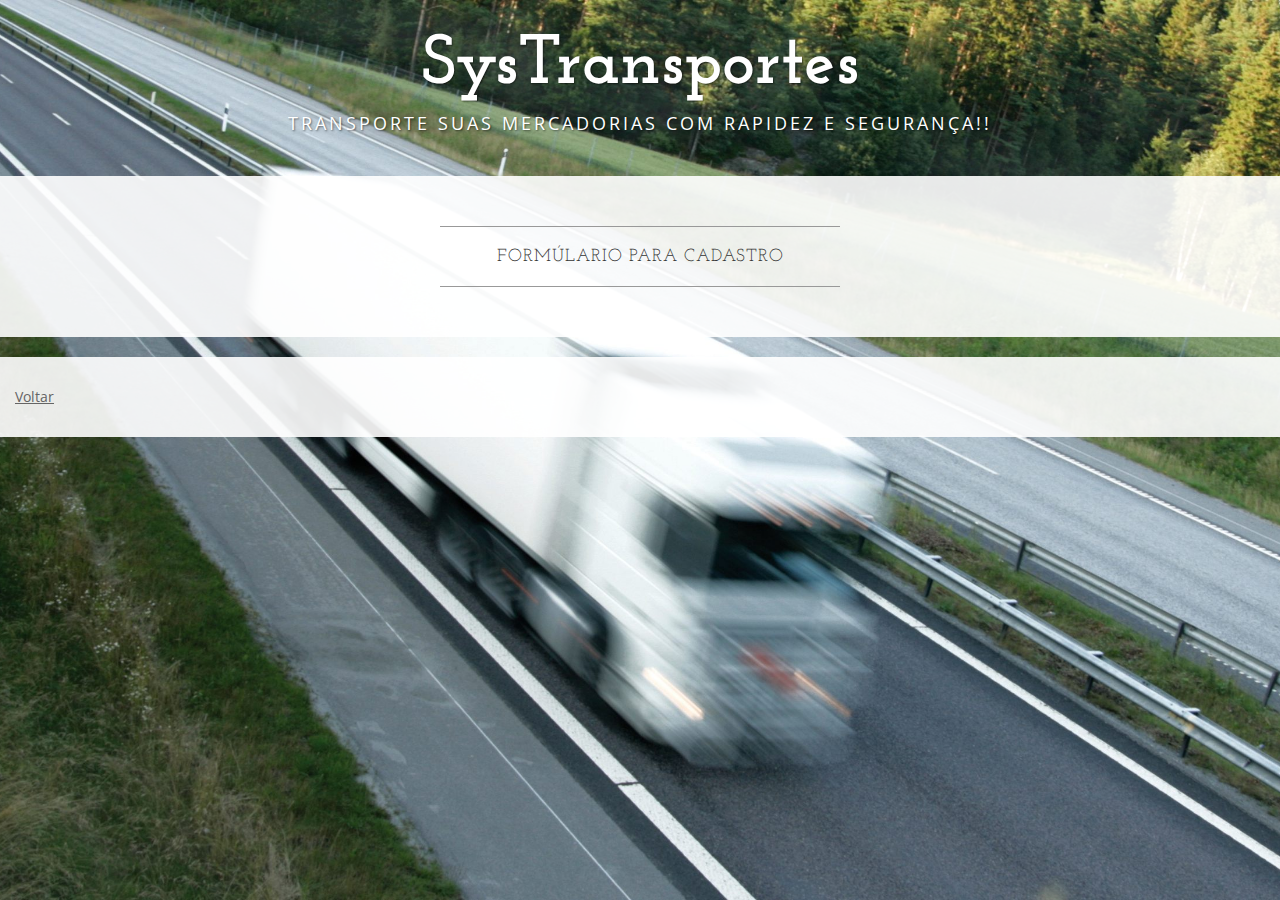
<file: view/Home/cadastro.html>
<!DOCTYPE html>
<html lang="en">

<head>

  <meta charset="utf-8">
    <meta http-equiv="X-UA-Compatible" content="IE=edge">
    <meta name="viewport" content="width=device-width, initial-scale=1">
    <meta name="description" content="">
    <meta name="author" content="">

    <title>SysTransporte</title>

    <!-- Bootstrap Core CSS -->
    <link href="../../css/bootstrap.min.css" rel="stylesheet">

    <!-- Custom CSS -->
    <link href="../../css/business-casual.css" rel="stylesheet">

    <!-- Fonts -->
    <link href="http://fonts.googleapis.com/css?family=Open+Sans:300italic,400italic,600italic,700italic,800italic,400,300,600,700,800" rel="stylesheet" type="text/css">
    <link href="http://fonts.googleapis.com/css?family=Josefin+Slab:100,300,400,600,700,100italic,300italic,400italic,600italic,700italic" rel="stylesheet" type="text/css">

</head>

<body>

    <div class="brand">SysTransportes</div>
    <div class="address-bar">Transporte suas mercadorias com rapidez e segurança!!</div>
    
    <div class="box">
        <div class="col-lg-12">
            <hr>
                <h2 class="intro-text text-center">Formúlario para Cadastro</h2>
            <hr>
        </div>  
    </div>
    
    <div class="box">
        <a href="login.html">Voltar</a>
    </div>
    
    
    
    
</body>

</html>
</file>
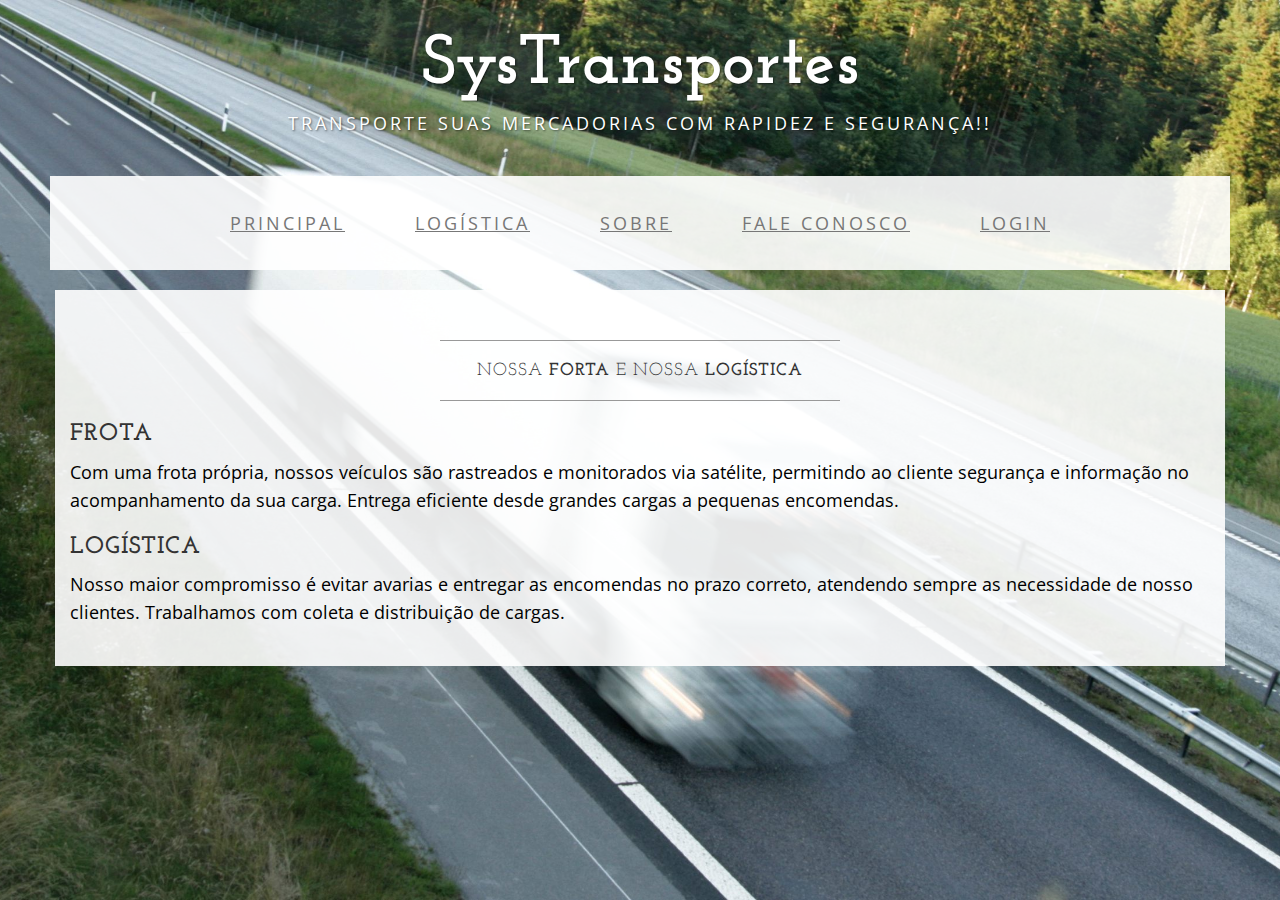
<file: view/Home/frota.html>
<!DOCTYPE html>
<html lang="en">

<head>

    <meta charset="utf-8">
    <meta http-equiv="X-UA-Compatible" content="IE=edge">
    <meta name="viewport" content="width=device-width, initial-scale=1">
    <meta name="description" content="">
    <meta name="author" content="">

    <title>SysTransporte</title>

    <!-- Bootstrap Core CSS -->
    <link href="../../css/bootstrap.min.css" rel="stylesheet">

    <!-- Custom CSS -->
    <link href="../../css/business-casual.css" rel="stylesheet">

    <!-- Fonts -->
    <link href="http://fonts.googleapis.com/css?family=Open+Sans:300italic,400italic,600italic,700italic,800italic,400,300,600,700,800" rel="stylesheet" type="text/css">
    <link href="http://fonts.googleapis.com/css?family=Josefin+Slab:100,300,400,600,700,100italic,300italic,400italic,600italic,700italic" rel="stylesheet" type="text/css">

    <!-- HTML5 Shim and Respond.js IE8 support of HTML5 elements and media queries -->
    <!-- WARNING: Respond.js doesn't work if you view the page via file:// -->
    <!--[if lt IE 9]>
        <script src="https://oss.maxcdn.com/libs/html5shiv/3.7.0/html5shiv.js"></script>
        <script src="https://oss.maxcdn.com/libs/respond.js/1.4.2/respond.min.js"></script>
    <![endif]-->

</head>

<body>

    <div class="brand">SysTransportes</div>
    <div class="address-bar">Transporte suas mercadorias com rapidez e segurança!!</div>

    <!-- Navigation -->
    <nav class="navbar navbar-default" role="navigation">
        <div class="container">
            <!-- Brand and toggle get grouped for better mobile display -->
            <div class="navbar-header">
                <button type="button" class="navbar-toggle" data-toggle="collapse" data-target="#bs-example-navbar-collapse-1">
                    <span class="sr-only">Toggle navigation</span>
                    <span class="icon-bar"></span>
                    <span class="icon-bar"></span>
                    <span class="icon-bar"></span>
                </button>
                <!-- navbar-brand is hidden on larger screens, but visible when the menu is collapsed -->
                 <a class="navbar-brand" href="index.html">SysTransportes</a>
            </div>
            <!-- Collect the nav links, forms, and other content for toggling -->
            <div class="collapse navbar-collapse" id="bs-example-navbar-collapse-1">
                <ul class="nav navbar-nav">
                  <li>
                        <a href="../../index.html">Principal</a>
					</li>
				  <li>
                        <a href="frota.html">LOGÍSTICA</a>
                    </li>   
                    <li>
                        <a href="about.html">Sobre</a>
                    </li>               
                    <li>
                        <a href="contact.html">Fale Conosco</a>
                    </li>
					 <li>
                        <a href="login.html">Login</a><!--Ajeitar-->
                    </li>
                </ul>
            </div>
            <!-- /.navbar-collapse -->
        </div>
        <!-- /.container -->
    </nav>

    <div class="container">

        <div class="row">
            <div class="box">
                
                <div class="col-lg-12">
                    <hr>
                    <h2 class="intro-text text-center">Nossa <strong> forta</strong> e nossa <strong>logística</strong></h2>
                    <hr>
                </div>
				
                <h3>Frota</h3>
                <p>Com uma frota própria, nossos veículos são rastreados e monitorados via satélite, permitindo ao cliente
                segurança e informação no acompanhamento da sua carga. Entrega eficiente desde grandes cargas a pequenas encomendas.</p>
                
                <h3>Logística</h3>
                <p>Nosso maior compromisso é evitar avarias e entregar as encomendas no prazo correto, atendendo sempre as necessidade de
                nosso clientes. Trabalhamos com coleta e distribuição de cargas.</p>
                
                
                
             
                <div class="clearfix"></div>
            </div>
        </div>


    <script src="../../js/jquery.js"></script>

    <!-- Bootstrap Core JavaScript -->
    <script src="../../js/bootstrap.min.js"></script>

</body>

</html>
</file>
<file: css/business-casual.css>
/*!
 * Start Bootstrap - Business Casual Bootstrap Theme (http://startbootstrap.com)
 * Code licensed under the Apache License v2.0.
 * For details, see http://www.apache.org/licenses/LICENSE-2.0.
 */

tr.itens:hover {
    background-color: #61C1D6;
	cursor:  pointer;
}

/*Acrecido por josenaldo*/
.divDimensoes{
        width: 1180px;
        margin-left: 50px;

}



#contato_centro{
	margin: 0 auto;
	width: 290px;
}

#login{
	margin: 0 auto;
	width: 100px;

}

#cadastro{
	text-align: right;
}

.box_login {
	position: absolute;
	left: 35%;
	top: 50%;
    margin-bottom: 20px;
    padding: 30px 15px;
    background: #fff;
    background: rgba(255,255,255,0.9);
}



body {
    font-family: "Open Sans","Helvetica Neue",Helvetica,Arial,sans-serif;
    background: url('../img/ImagemFundoSysTrasnporte.jpg') no-repeat center center fixed;
    -webkit-background-size: cover;
    -moz-background-size: cover;
    background-size: cover;
    -o-background-size: cover;
}

h1,
h2,
h3,
h4,
h5,
h6 {
    text-transform: uppercase;
    font-family: "Josefin Slab","Helvetica Neue",Helvetica,Arial,sans-serif;
    font-weight: 700;
    letter-spacing: 1px;
}

p {
    font-size: 1.25em;
    line-height: 1.6;
    color: #000;
}

hr {
    max-width: 400px;
    border-color: #999999;
}

.brand,
.address-bar {
    display: none;
}

.navbar-brand {
    text-transform: uppercase;
    font-weight: 900;
    letter-spacing: 2px;
}

.navbar-nav {
    text-transform: uppercase;
    font-weight: 400;
    letter-spacing: 3px;
}

.img-full {
    min-width: 100%;
}

.brand-before,
.brand-name {
    text-transform: capitalize;
}

.brand-before {
    margin: 10px 0;
}

.brand-name {
    margin: 0;
    font-size: 4em;
}

.tagline-divider {
    margin: 15px auto 3px;
    max-width: 250px;
    border-color: #999999;
}

.box {
    margin-bottom: 20px;
    padding: 30px 15px;
    background: #fff;
    background: rgba(255,255,255,0.9);
}

.intro-text {
    text-transform: uppercase;
    font-size: 1.25em;
    font-weight: 400;
    letter-spacing: 1px;
}

.img-border {
    float: none;
    margin: 0 auto 0;
    border: #999999 solid 1px;
}

.img-left {
    float: none;
    margin: 0 auto 0;
}

footer {
    background: #fff;
    background: rgba(255,255,255,0.9);
}

footer p {
    margin: 0;
    padding: 50px 0;
}

@media screen and (min-width:768px) {
    .brand {
        display: inherit;
        margin: 0;
        padding: 30px 0 10px;
        text-align: center;
        text-shadow: 1px 1px 2px rgba(0,0,0,0.5);
        font-family: "Josefin Slab","Helvetica Neue",Helvetica,Arial,sans-serif;
        font-size: 5em;
        font-weight: 700;
        line-height: normal;
        color: #fff;
    }

    .top-divider {
        margin-top: 0;
    }

    .img-left {
        float: left;
        margin-right: 25px;
    }

    .address-bar {
        display: inherit;
        margin: 0;
        padding: 0 0 40px;
        text-align: center;
        text-shadow: 1px 1px 2px rgba(0,0,0,0.5);
        text-transform: uppercase;
        font-size: 1.25em;
        font-weight: 400;
        letter-spacing: 3px;
        color: #fff;
    }

    .navbar {
        border-radius: 0;
    }

    .navbar-header {
        display: none;
    }

    .navbar {
        min-height: 0;
    }

    .navbar-default {
        border: none;
        background: #fff;
        background: rgba(255,255,255,0.9);
        width: 1180px;
        margin-left: 50px;
    }

    .nav>li>a {
        padding: 35px;
    }

    .navbar-nav>li>a {
        line-height: normal;
    }

    .navbar-nav {
        display: table;
        float: none;
        margin: 0 auto;
        table-layout: fixed;
        font-size: 1.25em;
    }
}

@media screen and (min-width:1200px) {
    .box:after {
        content: '';
        display: table;
        clear: both;
    }
}



div
{
SCROLLBAR-ARROW-COLOR:#656565;
SCROLLBAR-FACE-COLOR:#FAFAFA;
SCROLLBAR-TRACK-COLOR:#FAFAFA;
SCROLLBAR-HIGHLIGHT-COLOR:#656565;
SCROLLBAR-SHADOW-COLOR:#656565;
SCROLLBAR-3DLIGHT-COLOR:#FAFAFA;
SCROLLBAR-DARKSHADOW-COLOR:#FAFAFA;
}

td {
	text-align: center;
	font-family:Tahoma, Arial, Helvetica, sans-serif;
	font-size:12px;
	color:black;
}
form
{
	margin:0px;
}
a
{
	color:#656565;
	text-decoration:underline;
}
a:hover
{
	color:#656565;
	text-decoration:none;
}
a.none
{
	color:#656565;
	text-decoration:none;
}
a.none:hover
{
	color:#656565;
	text-decoration:underline;
}
.green
{
	color:#7DAD05;
	font-weight:bold;
}
a.green
{
	color:#7DAD05;
	text-decoration:underline;
}
a.green:hover
{
	color:#7DAD05;
	text-decoration:none;
}
.copy
{
	color:#545353;
	font-size:10px;
}
a.copy
{
	color:#545353;
	text-decoration:none;
}
a.copy:hover
{
	color:#545353;
	text-decoration:underline;
}
a.white
{
	color:#FFFFFF;
	text-decoration:none;
}
a.white:hover
{
	color:#FFFFFF;
	text-decoration:underline;
}


/* Layout helpers
----------------------------------*/
.ui-helper-hidden {
	display: none;
}
.ui-helper-hidden-accessible {
	border: 0;
	clip: rect(0 0 0 0);
	height: 1px;
	margin: -1px;
	overflow: hidden;
	padding: 0;
	position: absolute;
	width: 1px;
}
.ui-helper-reset {
	margin: 0;
	padding: 0;
	border: 0;
	outline: 0;
	line-height: 1.3;
	text-decoration: none;
	font-size: 100%;
	list-style: none;
}
.ui-helper-clearfix:before,
.ui-helper-clearfix:after {
	content: "";
	display: table;
	border-collapse: collapse;
}
.ui-helper-clearfix:after {
	clear: both;
}
.ui-helper-clearfix {
	min-height: 0; /* support: IE7 */
}
.ui-helper-zfix {
	width: 100%;
	height: 100%;
	top: 0;
	left: 0;
	position: absolute;
	opacity: 0;
	filter:Alpha(Opacity=0); /* support: IE8 */
}

.ui-front {
	z-index: 100;
}


/* Interaction Cues
----------------------------------*/
.ui-state-disabled {
	cursor: default !important;
}


/* Icons
----------------------------------*/

/* states and images */
.ui-icon {
	display: block;
	text-indent: -99999px;
	overflow: hidden;
	background-repeat: no-repeat;
}


/* Misc visuals
----------------------------------*/

/* Overlays */
.ui-widget-overlay {
	position: fixed;
	top: 0;
	left: 0;
	width: 100%;
	height: 100%;
}
.ui-draggable-handle {
	-ms-touch-action: none;
	touch-action: none;
}
.ui-resizable {
	position: relative;
}
.ui-resizable-handle {
	position: absolute;
	font-size: 0.1px;
	display: block;
	-ms-touch-action: none;
	touch-action: none;
}
.ui-resizable-disabled .ui-resizable-handle,
.ui-resizable-autohide .ui-resizable-handle {
	display: none;
}
.ui-resizable-n {
	cursor: n-resize;
	height: 7px;
	width: 100%;
	top: -5px;
	left: 0;
}
.ui-resizable-s {
	cursor: s-resize;
	height: 7px;
	width: 100%;
	bottom: -5px;
	left: 0;
}
.ui-resizable-e {
	cursor: e-resize;
	width: 7px;
	right: -5px;
	top: 0;
	height: 100%;
}
.ui-resizable-w {
	cursor: w-resize;
	width: 7px;
	left: -5px;
	top: 0;
	height: 100%;
}
.ui-resizable-se {
	cursor: se-resize;
	width: 12px;
	height: 12px;
	right: 1px;
	bottom: 1px;
}
.ui-resizable-sw {
	cursor: sw-resize;
	width: 9px;
	height: 9px;
	left: -5px;
	bottom: -5px;
}
.ui-resizable-nw {
	cursor: nw-resize;
	width: 9px;
	height: 9px;
	left: -5px;
	top: -5px;
}
.ui-resizable-ne {
	cursor: ne-resize;
	width: 9px;
	height: 9px;
	right: -5px;
	top: -5px;
}
.ui-selectable {
	-ms-touch-action: none;
	touch-action: none;
}
.ui-selectable-helper {
	position: absolute;
	z-index: 100;
	border: 1px dotted black;
}
.ui-sortable-handle {
	-ms-touch-action: none;
	touch-action: none;
}
.ui-accordion .ui-accordion-header {
	display: block;
	cursor: pointer;
	position: relative;
	margin: 2px 0 0 0;
	padding: .5em .5em .5em .7em;
	min-height: 0; /* support: IE7 */
	font-size: 100%;
}
.ui-accordion .ui-accordion-icons {
	padding-left: 2.2em;
}
.ui-accordion .ui-accordion-icons .ui-accordion-icons {
	padding-left: 2.2em;
}
.ui-accordion .ui-accordion-header .ui-accordion-header-icon {
	position: absolute;
	left: .5em;
	top: 50%;
	margin-top: -8px;
}
.ui-accordion .ui-accordion-content {
	padding: 1em 2.2em;
	border-top: 0;
	overflow: auto;
}
.ui-autocomplete {
	position: absolute;
	top: 0;
	left: 0;
	cursor: default;
}
.ui-button {
	display: inline-block;
	position: relative;
	padding: 0;
	line-height: normal;
	margin-right: .1em;
	cursor: pointer;
	vertical-align: middle;
	text-align: center;
	overflow: visible; /* removes extra width in IE */
}
.ui-button,
.ui-button:link,
.ui-button:visited,
.ui-button:hover,
.ui-button:active {
	text-decoration: none;
}
/* to make room for the icon, a width needs to be set here */
.ui-button-icon-only {
	width: 2.2em;
}
/* button elements seem to need a little more width */
button.ui-button-icon-only {
	width: 2.4em;
}
.ui-button-icons-only {
	width: 3.4em;
}
button.ui-button-icons-only {
	width: 3.7em;
}

/* button text element */
.ui-button .ui-button-text {
	display: block;
	line-height: normal;
}

.ui-button-icon-only .ui-button-text,
.ui-button-icons-only .ui-button-text {
	padding: .4em;
	text-indent: -9999999px;
}
.ui-button-text-icon-primary .ui-button-text,
.ui-button-text-icons .ui-button-text {
	padding: .4em 1em .4em 2.1em;
}
.ui-button-text-icon-secondary .ui-button-text,
.ui-button-text-icons .ui-button-text {
	padding: .4em 2.1em .4em 1em;
}
.ui-button-text-icons .ui-button-text {
	padding-left: 2.1em;
	padding-right: 2.1em;
}
/* no icon support for input elements, provide padding by default */
input.ui-button {
	padding: .4em 1em;
}

/* button icon element(s) */
.ui-button-icon-only .ui-icon,
.ui-button-text-icon-primary .ui-icon,
.ui-button-text-icon-secondary .ui-icon,
.ui-button-text-icons .ui-icon,
.ui-button-icons-only .ui-icon {
	position: absolute;
	top: 50%;
	margin-top: -8px;
}
.ui-button-icon-only .ui-icon {
	left: 50%;
	margin-left: -8px;
}
.ui-button-text-icon-primary .ui-button-icon-primary,
.ui-button-text-icons .ui-button-icon-primary,
.ui-button-icons-only .ui-button-icon-primary {
	left: .5em;
}
.ui-button-text-icon-secondary .ui-button-icon-secondary,
.ui-button-text-icons .ui-button-icon-secondary,
.ui-button-icons-only .ui-button-icon-secondary {
	right: .5em;
}

/* button sets */
.ui-buttonset {
	margin-right: 7px;
}
.ui-buttonset .ui-button {
	margin-left: 0;
	margin-right: -.3em;
}

/* workarounds */
/* reset extra padding in Firefox, see h5bp.com/l */
input.ui-button::-moz-focus-inner,
button.ui-button::-moz-focus-inner {
	border: 0;
	padding: 0;
}
.ui-datepicker {
	width: 17em;
	padding: .2em .2em 0;
	display: none;
}
.ui-datepicker .ui-datepicker-header {
	position: relative;
	padding: .2em 0;
}
.ui-datepicker .ui-datepicker-prev,
.ui-datepicker .ui-datepicker-next {
	position: absolute;
	top: 2px;
	width: 1.8em;
	height: 1.8em;
}
.ui-datepicker .ui-datepicker-prev-hover,
.ui-datepicker .ui-datepicker-next-hover {
	top: 1px;
}
.ui-datepicker .ui-datepicker-prev {
	left: 2px;
}
.ui-datepicker .ui-datepicker-next {
	right: 2px;
}
.ui-datepicker .ui-datepicker-prev-hover {
	left: 1px;
}
.ui-datepicker .ui-datepicker-next-hover {
	right: 1px;
}
.ui-datepicker .ui-datepicker-prev span,
.ui-datepicker .ui-datepicker-next span {
	display: block;
	position: absolute;
	left: 50%;
	margin-left: -8px;
	top: 50%;
	margin-top: -8px;
}
.ui-datepicker .ui-datepicker-title {
	margin: 0 2.3em;
	line-height: 1.8em;
	text-align: center;
}
.ui-datepicker .ui-datepicker-title select {
	font-size: 1em;
	margin: 1px 0;
}
.ui-datepicker select.ui-datepicker-month,
.ui-datepicker select.ui-datepicker-year {
	width: 45%;
}
.ui-datepicker table {
	width: 100%;
	font-size: .9em;
	border-collapse: collapse;
	margin: 0 0 .4em;
}
.ui-datepicker th {
	padding: .7em .3em;
	text-align: center;
	font-weight: bold;
	border: 0;
}
.ui-datepicker td {
	border: 0;
	padding: 1px;
}
.ui-datepicker td span,
.ui-datepicker td a {
	display: block;
	padding: .2em;
	text-align: right;
	text-decoration: none;
}
.ui-datepicker .ui-datepicker-buttonpane {
	background-image: none;
	margin: .7em 0 0 0;
	padding: 0 .2em;
	border-left: 0;
	border-right: 0;
	border-bottom: 0;
}
.ui-datepicker .ui-datepicker-buttonpane button {
	float: right;
	margin: .5em .2em .4em;
	cursor: pointer;
	padding: .2em .6em .3em .6em;
	width: auto;
	overflow: visible;
}
.ui-datepicker .ui-datepicker-buttonpane button.ui-datepicker-current {
	float: left;
}

/* with multiple calendars */
.ui-datepicker.ui-datepicker-multi {
	width: auto;
}
.ui-datepicker-multi .ui-datepicker-group {
	float: left;
}
.ui-datepicker-multi .ui-datepicker-group table {
	width: 95%;
	margin: 0 auto .4em;
}
.ui-datepicker-multi-2 .ui-datepicker-group {
	width: 50%;
}
.ui-datepicker-multi-3 .ui-datepicker-group {
	width: 33.3%;
}
.ui-datepicker-multi-4 .ui-datepicker-group {
	width: 25%;
}
.ui-datepicker-multi .ui-datepicker-group-last .ui-datepicker-header,
.ui-datepicker-multi .ui-datepicker-group-middle .ui-datepicker-header {
	border-left-width: 0;
}
.ui-datepicker-multi .ui-datepicker-buttonpane {
	clear: left;
}
.ui-datepicker-row-break {
	clear: both;
	width: 100%;
	font-size: 0;
}

/* RTL support */
.ui-datepicker-rtl {
	direction: rtl;
}
.ui-datepicker-rtl .ui-datepicker-prev {
	right: 2px;
	left: auto;
}
.ui-datepicker-rtl .ui-datepicker-next {
	left: 2px;
	right: auto;
}
.ui-datepicker-rtl .ui-datepicker-prev:hover {
	right: 1px;
	left: auto;
}
.ui-datepicker-rtl .ui-datepicker-next:hover {
	left: 1px;
	right: auto;
}
.ui-datepicker-rtl .ui-datepicker-buttonpane {
	clear: right;
}
.ui-datepicker-rtl .ui-datepicker-buttonpane button {
	float: left;
}
.ui-datepicker-rtl .ui-datepicker-buttonpane button.ui-datepicker-current,
.ui-datepicker-rtl .ui-datepicker-group {
	float: right;
}
.ui-datepicker-rtl .ui-datepicker-group-last .ui-datepicker-header,
.ui-datepicker-rtl .ui-datepicker-group-middle .ui-datepicker-header {
	border-right-width: 0;
	border-left-width: 1px;
}
.ui-dialog {
	overflow: hidden;
	position: absolute;
	top: 0;
	left: 0;
	padding: .2em;
	outline: 0;
}
.ui-dialog .ui-dialog-titlebar {
	padding: .4em 1em;
	position: relative;
}
.ui-dialog .ui-dialog-title {
	float: left;
	margin: .1em 0;
	white-space: nowrap;
	width: 90%;
	overflow: hidden;
	text-overflow: ellipsis;
}
.ui-dialog .ui-dialog-titlebar-close {
	position: absolute;
	right: .3em;
	top: 50%;
	width: 20px;
	margin: -10px 0 0 0;
	padding: 1px;
	height: 20px;
}
.ui-dialog .ui-dialog-content {
	position: relative;
	border: 0;
	padding: .5em 1em;
	background: none;
	overflow: auto;
}
.ui-dialog .ui-dialog-buttonpane {
	text-align: left;
	border-width: 1px 0 0 0;
	background-image: none;
	margin-top: .5em;
	padding: .3em 1em .5em .4em;
}

.ui-button {
	display: inline-block;
	position: relative;
	padding: 0;
	line-height: normal;
	margin-right: .1em;
	cursor: pointer;
	vertical-align: middle;
	text-align: center;
	overflow: visible; /* removes extra width in IE */
}

/* states and images */
.ui-icon {
	display: block;
	text-indent: -99999px;
	overflow: hidden;
	background-repeat: no-repeat;
}

/* button icon element(s) */
.ui-button-icon-only .ui-icon,
.ui-icon-carat-1-sw { background-position: -80px 0; }
.ui-button-text-icon-primary .ui-icon,
.ui-button-text-icon-secondary .ui-icon,
.ui-button-text-icons .ui-icon,
.ui-button-icons-only .ui-icon {
	position: absolute;
	top: 50%;
	margin-top: -8px;
}

.ui-button-icon-only .ui-icon {
	left: 50%;
	margin-left: -8px;
}

.ui-icon {
	width: 16px;
	height: 16px;
}

.ui-icon,
.ui-widget-content .ui-icon {
	background-image: url("images/ui-icons_222222_256x240.png");
}

.ui-dialog .ui-dialog-title {
	float: left;
	margin: .1em 0;
	white-space: nowrap;
	width: 90%;
	overflow: hidden;
	text-overflow: ellipsis;
}

.ui-draggable .ui-dialog-titlebar {
	cursor: move;
}


.ui-widget-header {
	border: 2px solid #ffffff;
	background: #3e8f1a url("images/tituloConsulta.png") 50% 50% repeat-x;
	color: #ffffff;
	font-weight: bold;
}

.ui-widget-content {
	border: 3px solid #000000;
	background: #eeeeee url("images/ui-bg_highlight-soft_100_eeeeee_1x100.png") 50% top repeat-x;
	color: #333333;
}

.ui-widget {
	font-family: Trebuchet MS,Tahoma,Verdana,Arial,sans-serif;
	font-size: 1.1em;
}
</file>
